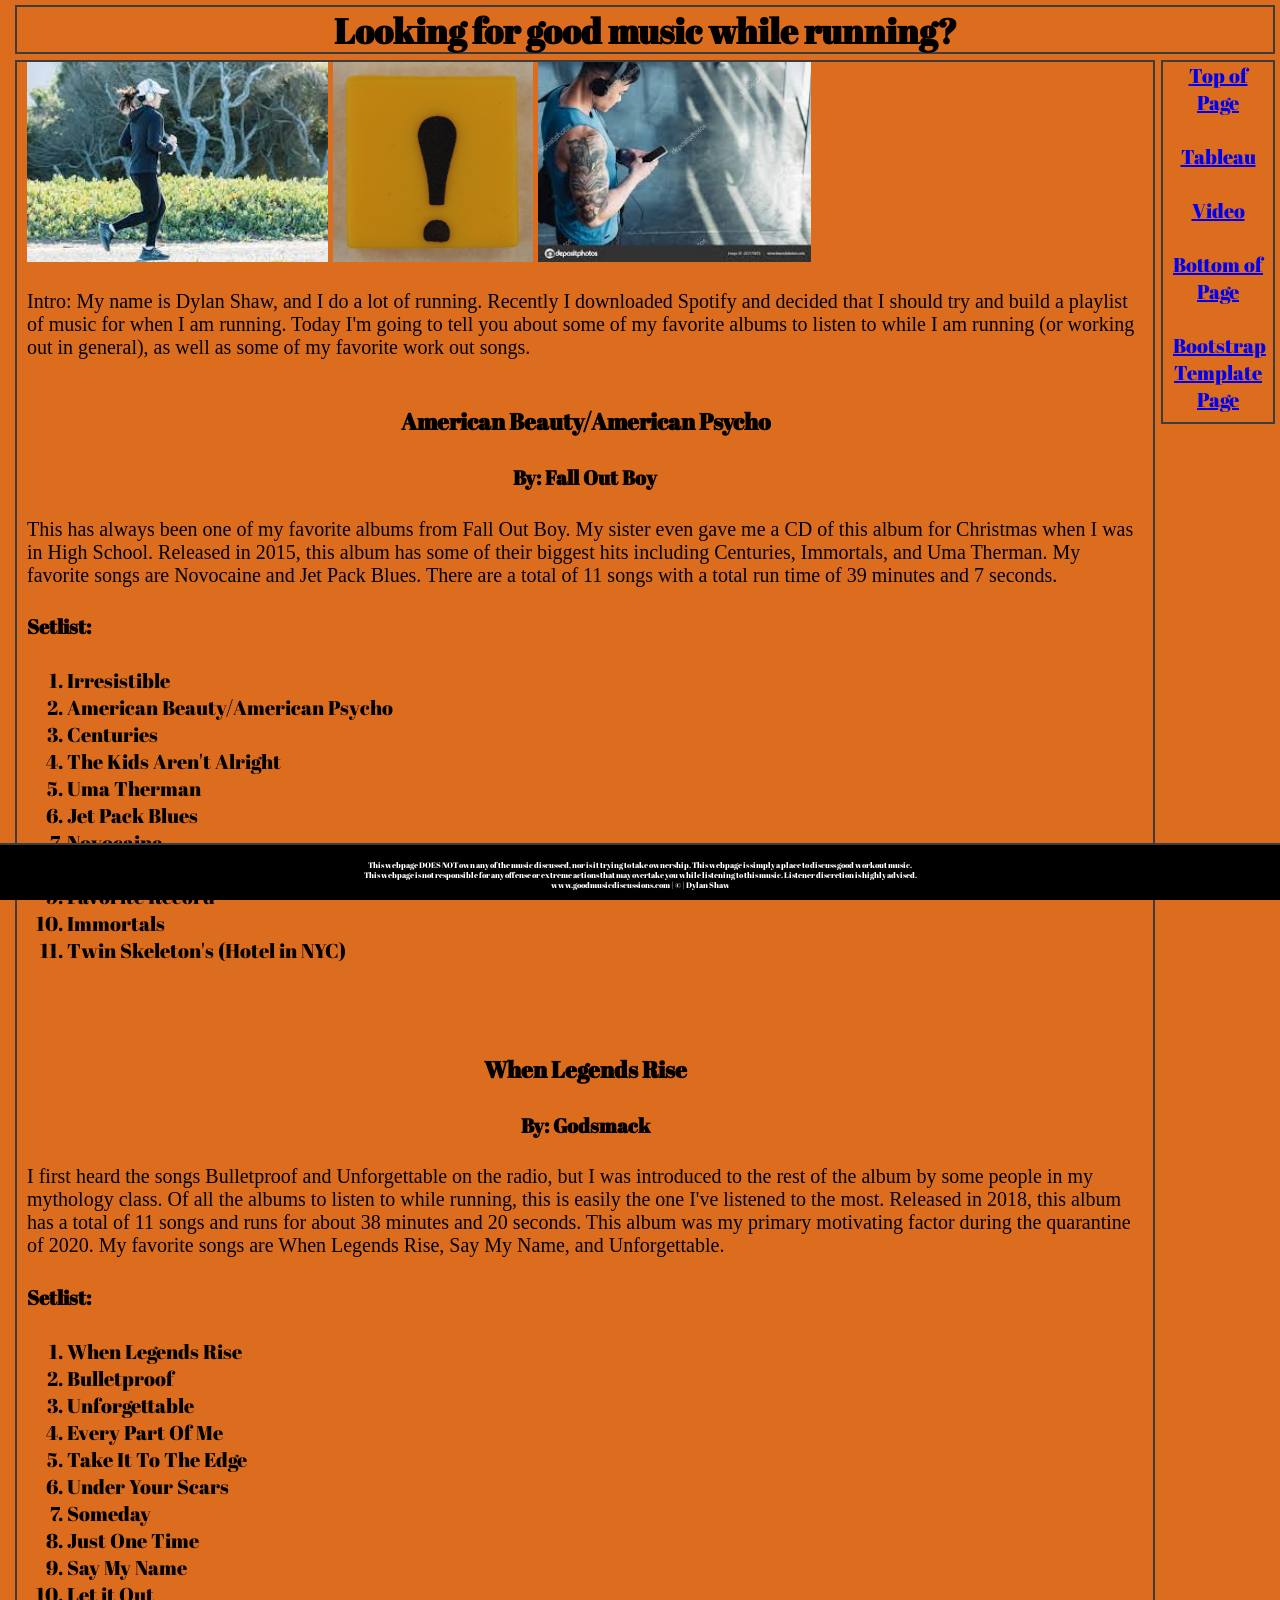
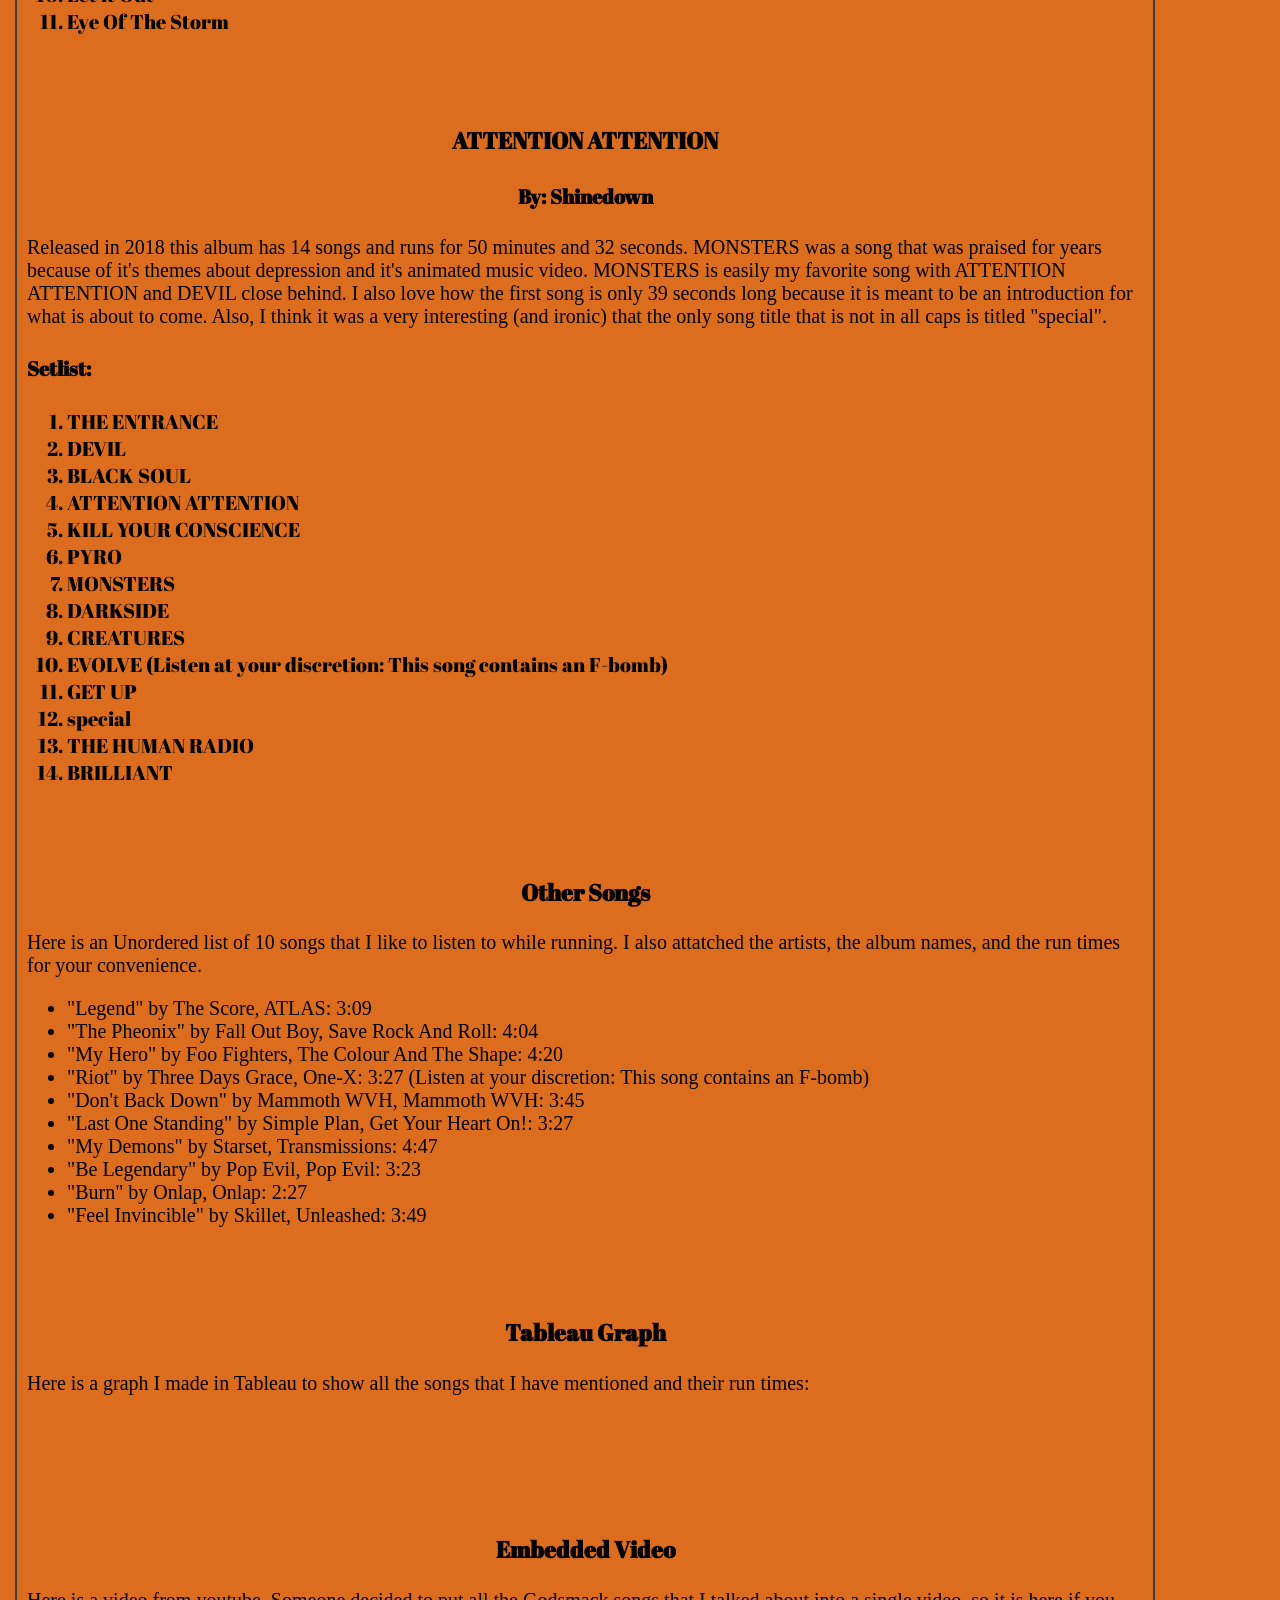
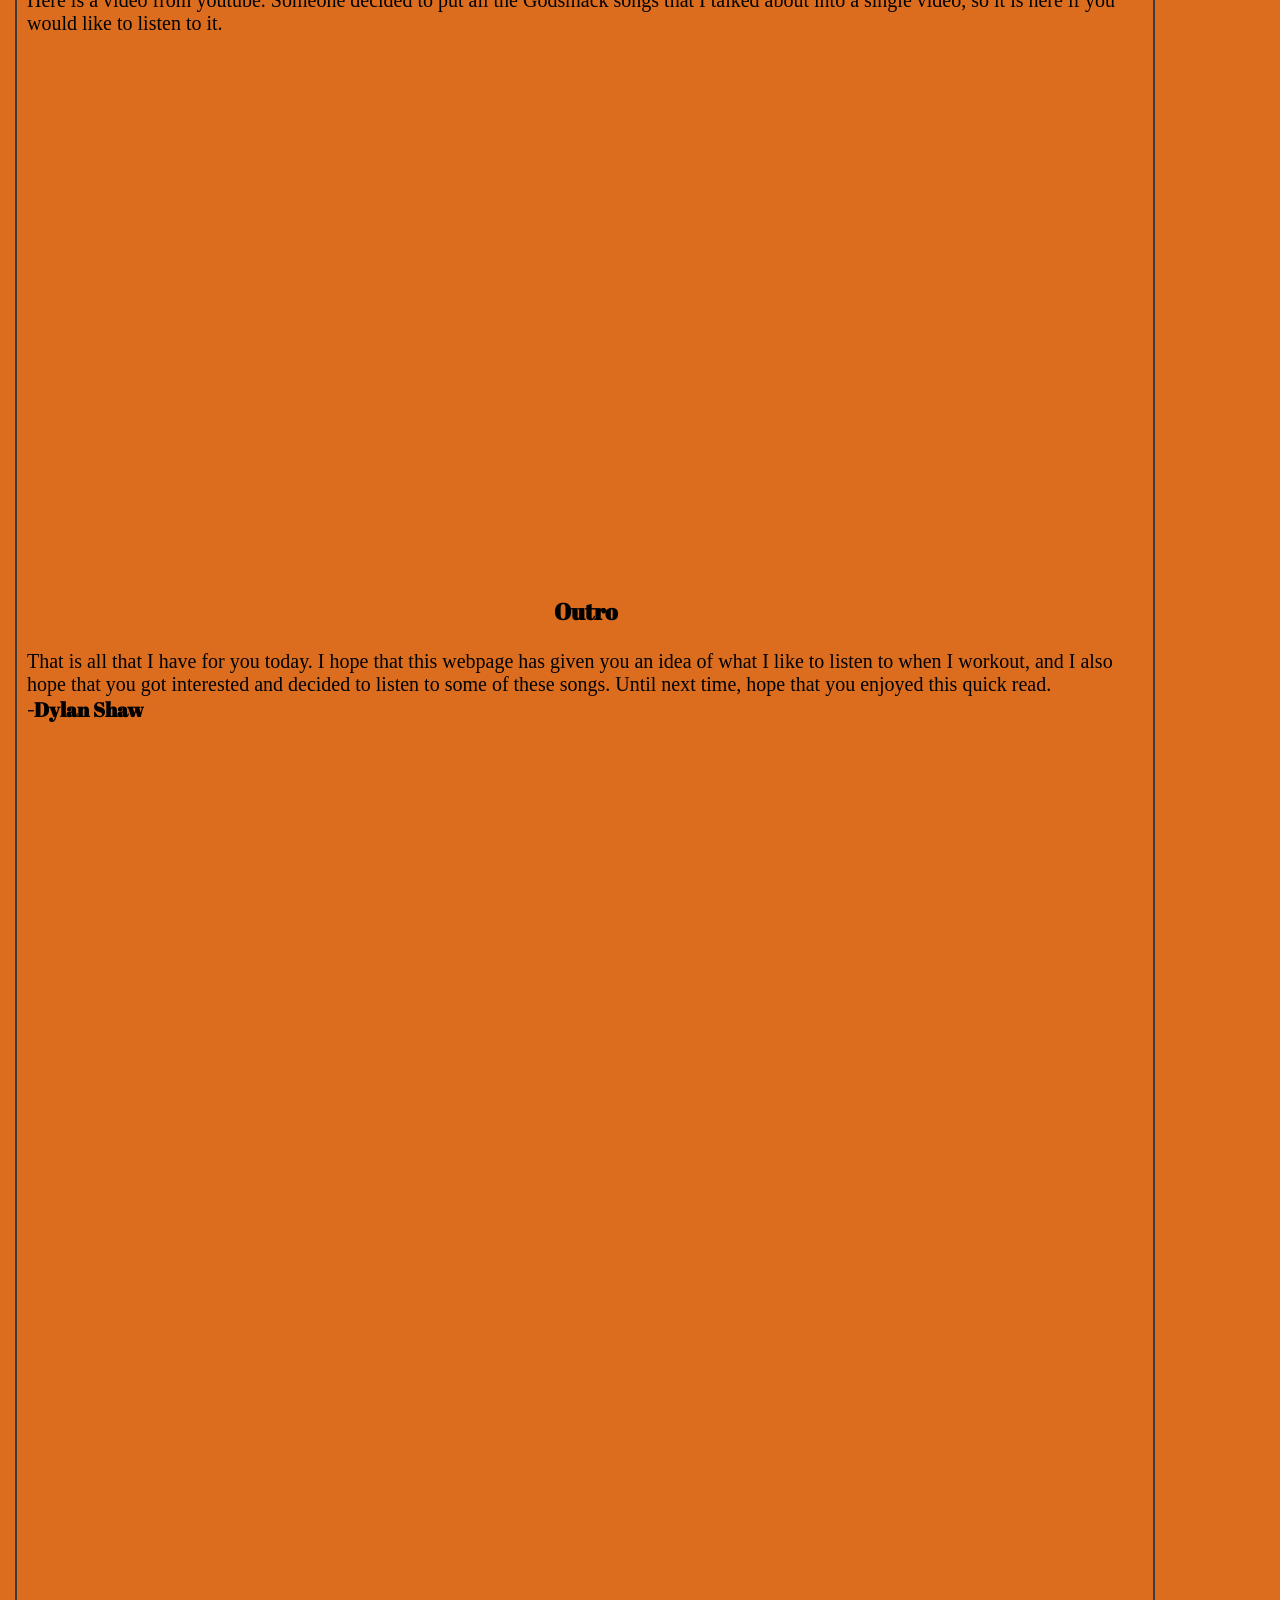
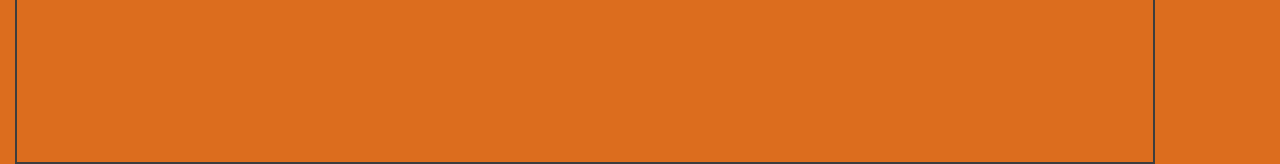
<file: index.html>
<!DOCTYPE html>
<!--
    Dylan Shaw
    Section 01
    12/5/2022
-->
<html lang="en">
<head>
    <meta charset="UTF-8">
    <meta http-equiv="X-UA-Compatible" content="IE=edge">
    <meta name="viewport" content="width=device-width, initial-scale=1.0">
    <link rel="preconnect" href="https://fonts.googleapis.com">
    <link rel="preconnect" href="https://fonts.gstatic.com" crossorigin>
    <link href="https://fonts.googleapis.com/css2?family=Abril+Fatface&display=swap" rel="stylesheet">
    <title>Music recomendations for Runners</title>
    <link rel="stylesheet" href="stylesformat1.css">
</head>
<body>
    <div class="common header bold fonts" id="top">
        Looking for good music while running?
    </div>
    
    <div class="common rightmenu fonts">
        <a href="#top">Top of Page</a><br><br>
        <a href="#tableau">Tableau</a><br><br>
        <a href="#video">Video</a><br><br>
        <a href="#outro">Bottom of Page</a><br><br>
        <a href="Medicio/homepage.html">Bootstrap Template Page</a>
    </div>
    
    <div class="common mainbody">
        <img  src="Person_running_with_headphones.jpeg" height="200px" alt="Someone running with headphones." >
        <img src="Yellow_Exclamation_Mark.jpeg" height="200px" alt="A yellow exclamation mark.">
        <img src="Headphones_image.jpeg" height="200px" alt="Someone listening to music."><br><br>
        Intro: My name is Dylan Shaw, and I do a lot of running. Recently I downloaded Spotify and decided that I should try and build a playlist of music for when I am running.
        Today I'm going to tell you about some of my favorite albums to listen to while I am running (or working out in general), as well as some of my favorite work out songs.
        <br><br>
        <h3 class="bold fonts">American Beauty/American Psycho</h3>
        <h4 class="bold fonts">By: Fall Out Boy</h4>
        This has always been one of my favorite albums from Fall Out Boy. My sister even gave me a CD of this album for Christmas when I was in High School. 
        Released in 2015, this album has some of their biggest hits including Centuries, Immortals, and Uma Therman.
        My favorite songs are Novocaine and Jet Pack Blues. There are a total of 11 songs with a total run time of 39 minutes and 7 seconds.<br>
        <h4 class="fonts">Setlist:</h4>
        <ol  class="fonts">
            <li>Irresistible</li>
            <li>American Beauty/American Psycho</li>
            <li>Centuries</li>
            <li>The Kids Aren't Alright</li>
            <li>Uma Therman</li>
            <li>Jet Pack Blues</li>
            <li>Novocaine</li>
            <li>Fourth Of July</li>
            <li>Favorite Record</li>
            <li>Immortals</li>
            <li>Twin Skeleton's (Hotel in NYC)</li>
        </ol><br><br>

        <h3 class="bold fonts">When Legends Rise</h3>
        <h4 class="bold fonts">By: Godsmack</h4>
        I first heard the songs Bulletproof and Unforgettable on the radio, but I was introduced to the rest of the album by some people in my mythology class.
        Of all the albums to listen to while running, this is easily the one I've listened to the most. Released in 2018, this album has a total of 11 songs and runs for about 38 minutes and 20 seconds.
        This album was my primary motivating factor during the quarantine of 2020. My favorite songs are When Legends Rise, Say My Name, and Unforgettable. <br>
        <h4  class="fonts">Setlist:</h4>
        <ol  class="fonts">
            <li>When Legends Rise</li>
            <li>Bulletproof</li>
            <li>Unforgettable</li>
            <li>Every Part Of Me</li>
            <li>Take It To The Edge</li>
            <li>Under Your Scars</li>
            <li>Someday</li>
            <li>Just One Time</li>
            <li>Say My Name</li>
            <li>Let it Out</li>
            <li>Eye Of The Storm</li>
        </ol><br><br>

        <h3 class="bold fonts">ATTENTION ATTENTION</h3>
        <h4 class="bold fonts">By: Shinedown</h4>
        Released in 2018 this album has 14 songs and runs for 50 minutes and 32 seconds. MONSTERS was a song that was praised for years because of it's themes about depression and it's animated music video.
        MONSTERS is easily my favorite song with ATTENTION ATTENTION and DEVIL close behind. I also love how the first song is only 39 seconds long because it is meant to be an introduction for what is about to come.
        Also, I think it was a very interesting (and ironic) that the only song title that is not in all caps is titled "special". <br>
        <h4 class="fonts">Setlist:</h4>
        <ol  class="fonts">
            <li>THE ENTRANCE</li>
            <li>DEVIL</li>
            <li>BLACK SOUL</li>
            <li>ATTENTION ATTENTION</li>
            <li>KILL YOUR CONSCIENCE</li>
            <li>PYRO</li>
            <li>MONSTERS</li>
            <li>DARKSIDE</li>
            <li>CREATURES</li>
            <li>EVOLVE  (Listen at your discretion: This song contains an F-bomb)</li>
            <li>GET UP</li>
            <li>special</li>
            <li>THE HUMAN RADIO</li>
            <li>BRILLIANT</li>
        </ol><br><br>


        <h3 class="bold fonts">Other Songs</h3>
        Here is an Unordered list of 10 songs that I like to listen to while running. I also attatched the artists, the album names, and the run times for your convenience.<br>
        <ul>
            <li>"Legend" by The Score, ATLAS: 3:09</li>
            <li>"The Pheonix" by Fall Out Boy, Save Rock And Roll: 4:04 </li>
            <li>"My Hero" by Foo Fighters, The Colour And The Shape: 4:20</li>
            <li>"Riot" by Three Days Grace, One-X: 3:27   (Listen at your discretion: This song contains an F-bomb)</li>
            <li>"Don't Back Down" by Mammoth WVH, Mammoth WVH: 3:45</li>
            <li>"Last One Standing" by Simple Plan, Get Your Heart On!: 3:27</li>
            <li>"My Demons" by Starset, Transmissions: 4:47</li>
            <li>"Be Legendary" by Pop Evil, Pop Evil: 3:23</li>
            <li>"Burn" by Onlap, Onlap: 2:27</li>
            <li>"Feel Invincible" by Skillet, Unleashed: 3:49</li>
        </ul><br><br>

        <h3 class="bold fonts" id="tableau">Tableau Graph</h3>
        Here is a graph I made in Tableau to show all the songs that I have mentioned and their run times: <br><br>

        <div class="tableauPlaceholder" id="viz1670430500105" style="position: relative"><noscript>
            <a href="#"> <img alt="Sheet 1 " src="https:&#47;&#47;public.tableau.com&#47;static&#47;images&#47;IS&#47;IS201FinalRunningMusic&#47;Sheet1&#47;1_rss.png" style="border: none" />
            </a>
            </noscript><object class="tableauViz"  style="display:none;"><param name="host_url" value="https%3A%2F%2Fpublic.tableau.com%2F" /> <param name="embed_code_version" value="3" /> <param name="site_root" value="" /><param name="name" value="IS201FinalRunningMusic&#47;Sheet1" /><param name="tabs" value="no" /><param name="toolbar" value="yes" /><param name="static_image" value="https:&#47;&#47;public.tableau.com&#47;static&#47;images&#47;IS&#47;IS201FinalRunningMusic&#47;Sheet1&#47;1.png" /> <param name="animate_transition" value="yes" /><param name="display_static_image" value="yes" /><param name="display_spinner" value="yes" /><param name="display_overlay" value="yes" /><param name="display_count" value="yes" /><param name="language" value="en-US" /></object>
        </div>   <script type="text/javascript">                    var divElement = document.getElementById('viz1670430500105');                    var vizElement = divElement.getElementsByTagName('object')[0];                    vizElement.style.width='100%';vizElement.style.height=(divElement.offsetWidth*0.75)+'px';                    var scriptElement = document.createElement('script');                    scriptElement.src = 'https://public.tableau.com/javascripts/api/viz_v1.js';                    vizElement.parentNode.insertBefore(scriptElement, vizElement);                </script>
        
        <br><br><br><br>
        <h3 class="bold fonts" id="video">Embedded Video</h3>
        Here is a video from youtube. Someone decided to put all the Godsmack songs that I talked about into a single video, so it is here if you would like to listen to it. <br><br>
        <div class="videocontainer">
            <iframe width="100%" height="100%" src="https://www.youtube.com/embed/zZ6gWoJfOKE" title="YouTube video player" frameborder="0" allow="accelerometer; autoplay; clipboard-write; encrypted-media; gyroscope; picture-in-picture" allowfullscreen></iframe>
        </div>

        <br><br><br><br>

        <h3 class="bold fonts" id="outro">Outro</h3>
        That is all that I have for you today. I hope that this webpage has given you an idea of what I like to listen to when I workout, and I also hope that you got interested and decided to listen to some of these songs.
        Until next time, hope that you enjoyed this quick read.<br>
        <dev class="bold fonts">
            -Dylan Shaw
        </dev>

    </div>


    <div class="footer fonts">
        This webpage DOES NOT own any of the music discussed, nor is it trying to take ownership. This webpage is simply a place to discuss good workout music.<br>
        This webpage is not responsible for any offense or extreme actions that may overtake you while listening to this music. Listener discretion is highly advised.<br>
        www.goodmusicdiscussions.com | &copy | Dylan Shaw
    </div>

</body>
</html>
</file>
<file: stylesformat1.css>
body {
    background-color: rgb(220, 109, 30);
    color: black;
    font-size: 20px;
}

.common{
    border: 2px solid rgb(61, 61, 61);
    position: absolute;
}

.bold{
    font-weight: bold;
    text-align: center;
}

.header{
    top: 5px;
    left: 15px;
    right: 5px;
    height: 45px;
    z-index: 10;
    font-size: 35px;
}

.mainbody{
    top: 60px;
    left: 15px;
    right: 125px;
    height: 4900px;
    padding-left: 10px;
    padding-right: 10px;
}

.rightmenu{
    right: 5px;
    top: 60px;
    width: 90px;
    height: 360px;
    padding-right: 10px;
    padding-left: 10px;
    text-align: center;
    position: fixed;
}

.videocontainer{
    height: 421.88px;
    width: 750px;
}

.footer{
    bottom: 0px;
    left: 0px;
    right: 0px;
    height: 40px;
    font-size: 8px;
    text-align: center;
    padding-top: 15px;
    position: fixed;
    color: white;
    background-color: black;
    border-top: solid 2px rgb(61, 61, 61);
}

.fonts{
    font-family: 'Abril Fatface', cursive;
}
</file>
